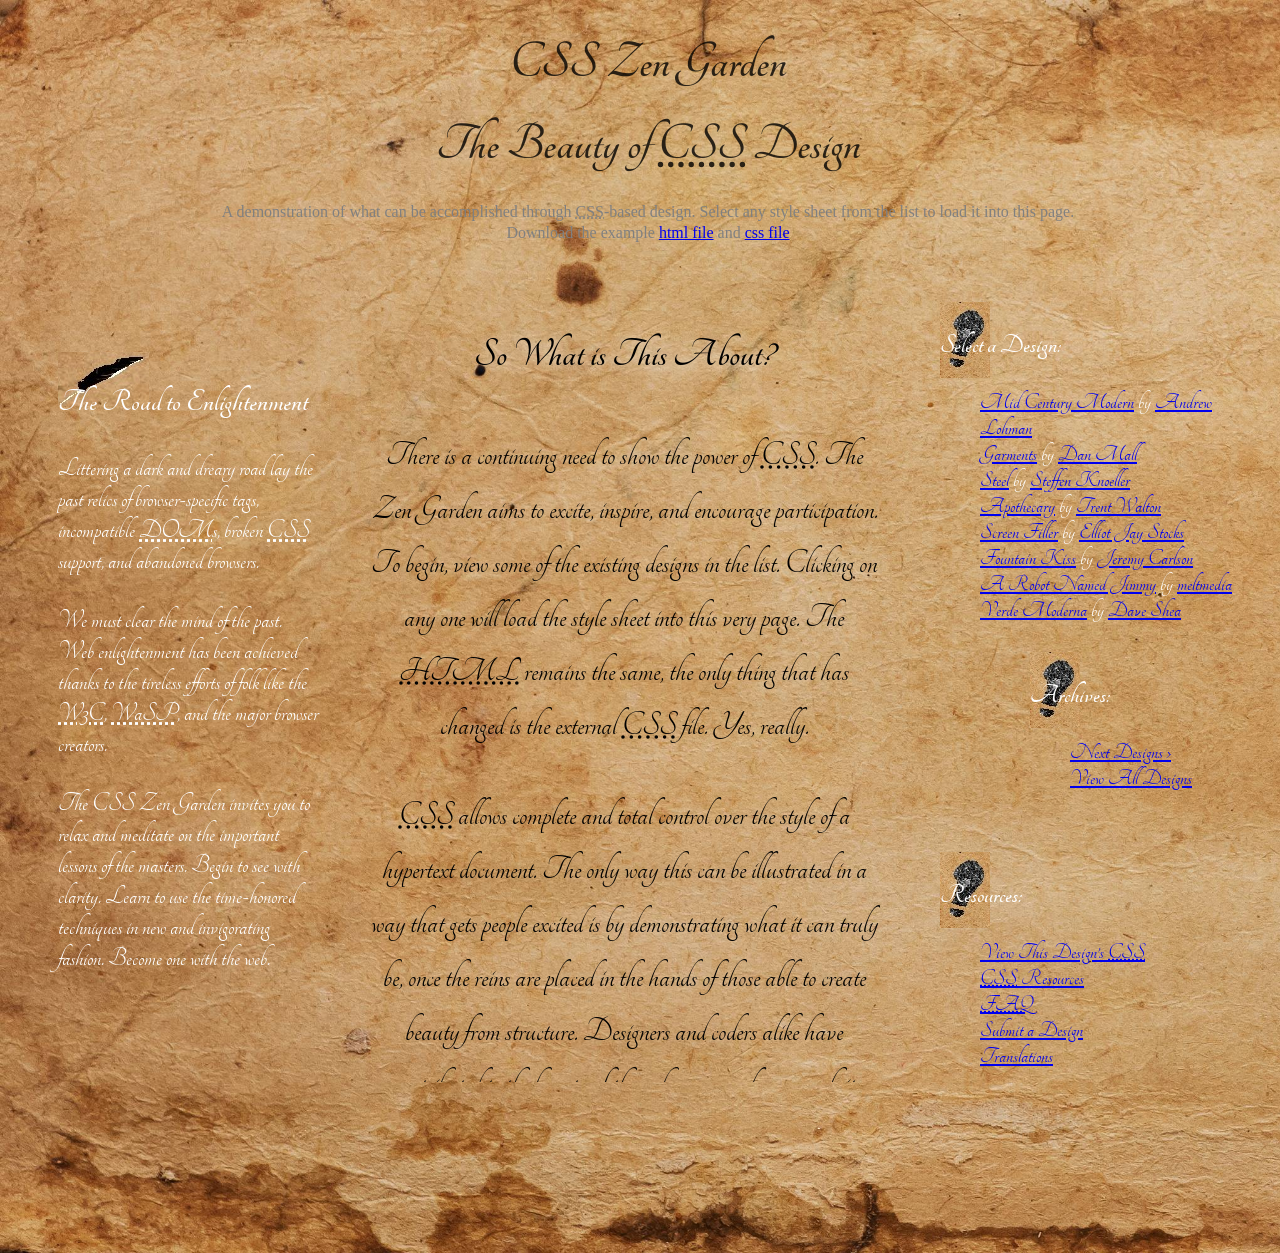
<file: css_zen_garden/index.html>
<!DOCTYPE html>
<html lang="en">
<head>
	<meta charset="utf-8">
	<title>CSS Zen Garden: The Beauty of CSS Design</title>

	<link rel="stylesheet" media="screen" href="styles/style.css">
	<link rel="alternate" type="application/rss+xml" title="RSS" href="http://www.csszengarden.com/zengarden.xml">

	<meta name="viewport" content="width=device-width, initial-scale=1.0">
	<meta name="author" content="Dave Shea">
	<meta name="description" content="A demonstration of what can be accomplished visually through CSS-based design.">
	<meta name="robots" content="all">


	<!--[if lt IE 9]>
	<script src="script/html5shiv.js"></script>
	<![endif]-->
</head>

<!--



	View source is a feature, not a bug. Thanks for your curiosity and
	interest in participating!

	Here are the submission guidelines for the new and improved csszengarden.com:

	- CSS3? Of course! Prefix for ALL browsers where necessary.
	- go responsive; test your layout at multiple screen sizes.
	- your browser testing baseline: IE9+, recent Chrome/Firefox/Safari, and iOS/Android
	- Graceful degradation is acceptable, and in fact highly encouraged.
	- use classes for styling. Don't use ids.
	- web fonts are cool, just make sure you have a license to share the files. Hosted 
	  services that are applied via the CSS file (ie. Google Fonts) will work fine, but
	  most that require custom HTML won't. TypeKit is supported, see the readme on this
	  page for usage instructions: https://github.com/mezzoblue/csszengarden.com/

	And a few tips on building your CSS file:

	- use :first-child, :last-child and :nth-child to get at non-classed elements
	- use ::before and ::after to create pseudo-elements for extra styling
	- use multiple background images to apply as many as you need to any element
	- use the Kellum Method for image replacement, if still needed. http://goo.gl/GXxdI
	- don't rely on the extra divs at the bottom. Use ::before and ::after instead.

		
-->

<body id="css-zen-garden">
<div class="page-wrapper">

	<section class="intro" id="zen-intro">
		<header role="banner">
			<h1>CSS Zen Garden</h1>
			<h2>The Beauty of <abbr title="Cascading Style Sheets">CSS</abbr> Design</h2>
		</header>

		<div class="summary" id="zen-summary" role="article">
			<p>A demonstration of what can be accomplished through <abbr title="Cascading Style Sheets">CSS</abbr>-based design. Select any style sheet from the list to load it into this page.</p>
			<p>Download the example <a href="/examples/index" title="This page's source HTML code, not to be modified.">html file</a> and <a href="/examples/style.css" title="This page's sample CSS, the file you may modify.">css file</a></p>
		</div>

		<div class="preamble" id="zen-preamble" role="article">
			<h3>The Road to Enlightenment</h3>
			<p>Littering a dark and dreary road lay the past relics of browser-specific tags, incompatible <abbr title="Document Object Model">DOM</abbr>s, broken <abbr title="Cascading Style Sheets">CSS</abbr> support, and abandoned browsers.</p>
			<p>We must clear the mind of the past. Web enlightenment has been achieved thanks to the tireless efforts of folk like the <abbr title="World Wide Web Consortium">W3C</abbr>, <abbr title="Web Standards Project">WaSP</abbr>, and the major browser creators.</p>
			<p>The CSS Zen Garden invites you to relax and meditate on the important lessons of the masters. Begin to see with clarity. Learn to use the time-honored techniques in new and invigorating fashion. Become one with the web.</p>
		</div>
	</section>

	<div class="main supporting" id="zen-supporting" role="main">
		<div class="explanation" id="zen-explanation" role="article">
			<h3>So What is This About?</h3>
			<p>There is a continuing need to show the power of <abbr title="Cascading Style Sheets">CSS</abbr>. The Zen Garden aims to excite, inspire, and encourage participation. To begin, view some of the existing designs in the list. Clicking on any one will load the style sheet into this very page. The <abbr title="HyperText Markup Language">HTML</abbr> remains the same, the only thing that has changed is the external <abbr title="Cascading Style Sheets">CSS</abbr> file. Yes, really.</p>
			<p><abbr title="Cascading Style Sheets">CSS</abbr> allows complete and total control over the style of a hypertext document. The only way this can be illustrated in a way that gets people excited is by demonstrating what it can truly be, once the reins are placed in the hands of those able to create beauty from structure. Designers and coders alike have contributed to the beauty of the web; we can always push it further.</p>
		</div>

		<div class="participation" id="zen-participation" role="article">
			<h3>Participation</h3>
			<p>Strong visual design has always been our focus. You are modifying this page, so strong <abbr title="Cascading Style Sheets">CSS</abbr> skills are necessary too, but the example files are commented well enough that even <abbr title="Cascading Style Sheets">CSS</abbr> novices can use them as starting points. Please see the <a href="http://www.mezzoblue.com/zengarden/resources/" title="A listing of CSS-related resources"><abbr title="Cascading Style Sheets">CSS</abbr> Resource Guide</a> for advanced tutorials and tips on working with <abbr title="Cascading Style Sheets">CSS</abbr>.</p>
			<p>You may modify the style sheet in any way you wish, but not the <abbr title="HyperText Markup Language">HTML</abbr>. This may seem daunting at first if you&#8217;ve never worked this way before, but follow the listed links to learn more, and use the sample files as a guide.</p>
			<p>Download the sample <a href="/examples/index" title="This page's source HTML code, not to be modified.">HTML</a> and <a href="/examples/style.css" title="This page's sample CSS, the file you may modify.">CSS</a> to work on a copy locally. Once you have completed your masterpiece (and please, don&#8217;t submit half-finished work) upload your <abbr title="Cascading Style Sheets">CSS</abbr> file to a web server under your control. <a href="http://www.mezzoblue.com/zengarden/submit/" title="Use the contact form to send us your CSS file">Send us a link</a> to an archive of that file and all associated assets, and if we choose to use it we will download it and place it on our server.</p>
		</div>

		<div class="benefits" id="zen-benefits" role="article">
			<h3>Benefits</h3>
			<p>Why participate? For recognition, inspiration, and a resource we can all refer to showing people how amazing <abbr title="Cascading Style Sheets">CSS</abbr> really can be. This site serves as equal parts inspiration for those working on the web today, learning tool for those who will be tomorrow, and gallery of future techniques we can all look forward to.</p>
		</div>

		<div class="requirements" id="zen-requirements" role="article">
			<h3>Requirements</h3>
			<p>Where possible, we would like to see mostly <abbr title="Cascading Style Sheets, levels 1 and 2">CSS 1 &amp; 2</abbr> usage. <abbr title="Cascading Style Sheets, levels 3 and 4">CSS 3 &amp; 4</abbr> should be limited to widely-supported elements only, or strong fallbacks should be provided. The CSS Zen Garden is about functional, practical <abbr title="Cascading Style Sheets">CSS</abbr> and not the latest bleeding-edge tricks viewable by 2% of the browsing public. The only real requirement we have is that your <abbr title="Cascading Style Sheets">CSS</abbr> validates.</p>
			<p>Luckily, designing this way shows how well various browsers have implemented <abbr title="Cascading Style Sheets">CSS</abbr> by now. When sticking to the guidelines you should see fairly consistent results across most modern browsers. Due to the sheer number of user agents on the web these days &#8212; especially when you factor in mobile &#8212; pixel-perfect layouts may not be possible across every platform. That&#8217;s okay, but do test in as many as you can. Your design should work in at least IE9+ and the latest Chrome, Firefox, iOS and Android browsers (run by over 90% of the population).</p>
			<p>We ask that you submit original artwork. Please respect copyright laws. Please keep objectionable material to a minimum, and try to incorporate unique and interesting visual themes to your work. We&#8217;re well past the point of needing another garden-related design.</p>
			<p>This is a learning exercise as well as a demonstration. You retain full copyright on your graphics (with limited exceptions, see <a href="http://www.mezzoblue.com/zengarden/submit/guidelines/">submission guidelines</a>), but we ask you release your <abbr title="Cascading Style Sheets">CSS</abbr> under a Creative Commons license identical to the <a href="http://creativecommons.org/licenses/by-nc-sa/3.0/" title="View the Zen Garden's license information.">one on this site</a> so that others may learn from your work.</p>
			<p role="contentinfo">By <a href="http://www.mezzoblue.com/">Dave Shea</a>. Bandwidth graciously donated by <a href="http://www.mediatemple.net/">mediatemple</a>. Now available: <a href="http://www.amazon.com/exec/obidos/ASIN/0321303474/mezzoblue-20/">Zen Garden, the book</a>.</p>
		</div>

		<footer>
			<a href="http://validator.w3.org/check/referer" title="Check the validity of this site&#8217;s HTML" class="zen-validate-html">HTML</a>
			<a href="http://jigsaw.w3.org/css-validator/check/referer" title="Check the validity of this site&#8217;s CSS" class="zen-validate-css">CSS</a>
			<a href="http://creativecommons.org/licenses/by-nc-sa/3.0/" title="View the Creative Commons license of this site: Attribution-NonCommercial-ShareAlike." class="zen-license">CC</a>
			<a href="http://mezzoblue.com/zengarden/faq/#aaa" title="Read about the accessibility of this site" class="zen-accessibility">A11y</a>
			<a href="https://github.com/mezzoblue/csszengarden.com" title="Fork this site on Github" class="zen-github">GH</a>
		</footer>

	</div>


	<aside class="sidebar" role="complementary">
		<div class="wrapper">

			<div class="design-selection" id="design-selection">
				<h3 class="select">Select a Design:</h3>
				<nav role="navigation">
					<ul>
					<li>
						<a href="/221/" class="design-name">Mid Century Modern</a> by						<a href="http://andrewlohman.com/" class="designer-name">Andrew Lohman</a>
					</li>					<li>
						<a href="/220/" class="design-name">Garments</a> by						<a href="http://danielmall.com/" class="designer-name">Dan Mall</a>
					</li>					<li>
						<a href="/219/" class="design-name">Steel</a> by						<a href="http://steffen-knoeller.de" class="designer-name">Steffen Knoeller</a>
					</li>					<li>
						<a href="/218/" class="design-name">Apothecary</a> by						<a href="http://trentwalton.com" class="designer-name">Trent Walton</a>
					</li>					<li>
						<a href="/217/" class="design-name">Screen Filler</a> by						<a href="http://elliotjaystocks.com/" class="designer-name">Elliot Jay Stocks</a>
					</li>					<li>
						<a href="/216/" class="design-name">Fountain Kiss</a> by						<a href="http://jeremycarlson.com" class="designer-name">Jeremy Carlson</a>
					</li>					<li>
						<a href="/215/" class="design-name">A Robot Named Jimmy</a> by						<a href="http://meltmedia.com/" class="designer-name">meltmedia</a>
					</li>					<li>
						<a href="/214/" class="design-name">Verde Moderna</a> by						<a href="http://www.mezzoblue.com/" class="designer-name">Dave Shea</a>
					</li>					</ul>
				</nav>
			</div>

			<div class="design-archives" id="design-archives">
				<h3 class="archives">Archives:</h3>
				<nav role="navigation">
					<ul>
						<li class="next">
							<a href="/214/page1">
								Next Designs <span class="indicator">&rsaquo;</span>
							</a>
						</li>
						<li class="viewall">
							<a href="http://www.mezzoblue.com/zengarden/alldesigns/" title="View every submission to the Zen Garden.">
								View All Designs							</a>
						</li>
					</ul>
				</nav>
			</div>

			<div class="zen-resources" id="zen-resources">
				<h3 class="resources">Resources:</h3>
				<ul>
					<li class="view-css">
						<a href="style.css" title="View the source CSS file of the currently-viewed design.">
							View This Design&#8217;s <abbr title="Cascading Style Sheets">CSS</abbr>						</a>
					</li>
					<li class="css-resources">
						<a href="http://www.mezzoblue.com/zengarden/resources/" title="Links to great sites with information on using CSS.">
							<abbr title="Cascading Style Sheets">CSS</abbr> Resources						</a>
					</li>
					<li class="zen-faq">
						<a href="http://www.mezzoblue.com/zengarden/faq/" title="A list of Frequently Asked Questions about the Zen Garden.">
							<abbr title="Frequently Asked Questions">FAQ</abbr>						</a>
					</li>
					<li class="zen-submit">
						<a href="http://www.mezzoblue.com/zengarden/submit/" title="Send in your own CSS file.">
							Submit a Design						</a>
					</li>
					<li class="zen-translations">
						<a href="http://www.mezzoblue.com/zengarden/translations/" title="View translated versions of this page.">
							Translations						</a>
					</li>
				</ul>
			</div>
		</div>
	</aside>


</div>

<!--

	These superfluous divs/spans were originally provided as catch-alls to add extra imagery.
	These days we have full ::before and ::after support, favour using those instead.
	These only remain for historical design compatibility. They might go away one day.
		
-->
<div class="extra1" role="presentation"></div><div class="extra2" role="presentation"></div><div class="extra3" role="presentation"></div>
<div class="extra4" role="presentation"></div><div class="extra5" role="presentation"></div><div class="extra6" role="presentation"></div>

</body>
</html>
</file>
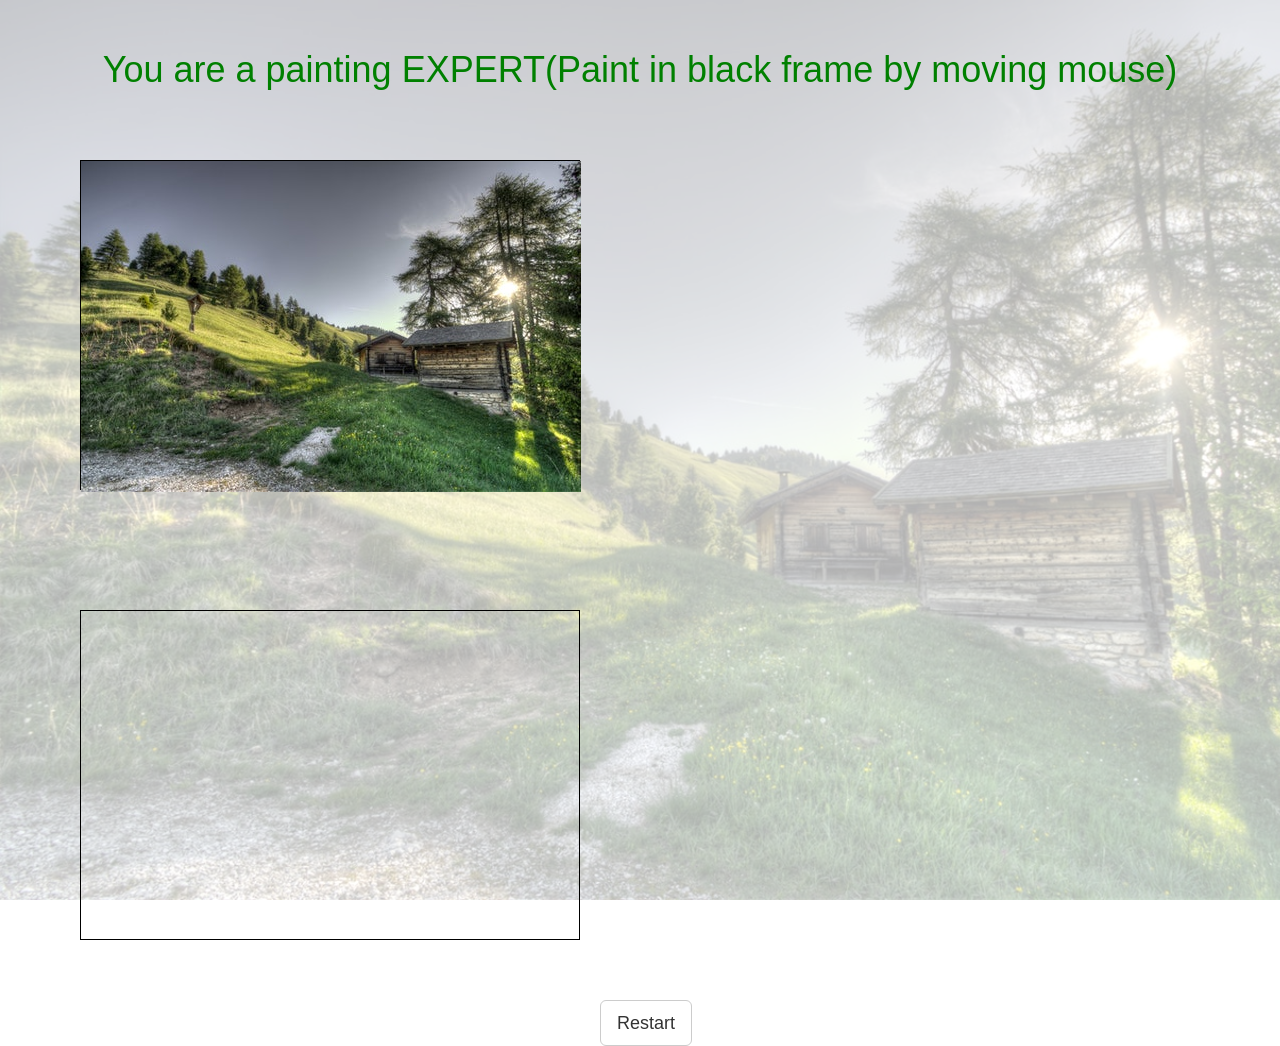
<file: painting_expert/index.html>
<!DOCTYPE html>
<html lang="en">

<head>
    <mata charset="utf-8" />
    <title>Painting Expert</title>
    <link rel="stylesheet" href="style/bootstrap.min.css">
    <link rel="stylesheet" href="style/style.css" />
</head>

<body>
    <div id="backgroung-img"></div>
    <h1>You are a painting EXPERT(Paint in black frame by moving mouse)</h1>
    <div class="img-box"><img id="original">
    </div>
    <div class="img-box">
        <canvas id="copy"></canvas>
    </div>
    <div id="restartBtn">
        <button class="btn btn-default btn-lg">Restart</button>
    </div>
    <script src="js/script.js"></script>
</body>

</html>
</file>
<file: css_zen_garden/styles/style.css>
/* css Zen Garden default style v1.02 */


/* css released under Creative Commons License - http://creativecommons.org/licenses/by-nc-sa/1.0/  */


/* This file based on 'Tranquille' by Dave Shea */


/* You may use this file as a foundation for any new work, but you may find it easier to start from scratch. */


/* Not all elements are defined in this file, so you'll most likely want to refer to the xhtml as well. */


/* Your images should be linked as if the CSS file sits in the same folder as the images. ie. no paths. */


/* basic elements */

@import url(https://fonts.googleapis.com/css?family=Tangerine);

body {
    background: url('../source/background.jpg') no-repeat;
    width: 100%;
    height: 1200px;
    color: white;
    font-family: "Tangerine", Georgia, Serif;
    background-color: white;
    background-size: cover;
}

[role="banner"] {
    text-align: center;
    font-size: 36px;
    line-height: 0.7;
    font-family: 'Tangerine', cursive;
    opacity: 0.8;
    -webkit-animation-name: example;
    /* Safari 4.0 - 8.0 */
    -webkit-animation-duration: 8s;
    /* Safari 4.0 - 8.0 */
    color: black;
}


@-webkit-keyframes example {
    0% {
        opacity: 0;
        color: #ffffff;
    }
    10% {
        opacity: 0.1;
        color: #e6e6e6;
    }
    20% {
        opacity: 0.2;
        color: #cccccc;
    }
    30% {
        opacity: 0.3;
        color: #b3b3b3;
    }
    40% {
        opacity: 0.4;
        color: #999999;
    }
    60% {
        opacity: 0.6;
        color: #666666;
    }
    70% {
        opacity: 0.7;
        color: #4d4d4d;
    }
    80% {
        opacity: 0.8;
        color: #333333;
    }
    90% {
        opacity: 0.9;
        color: #1a1a1a;
    }
    100% {
        opacity: 1;
        color: #000000;
    }
}


div ul {
    list-style: none;
}



.summary {
    text-align: center;
    line-height: 0.3;
    font-family: 'Times New Roman', cursive;
    color: gray;
}

.preamble:hover {
    -webkit-animation-name: run;
    -webkit-animation-duration: 4s;
}

.preamble{
    background: url('../source/pen.jpg') no-repeat;
    width: 260px;
    height: 400px;
    color: white;
    margin: 100px 0px 0px 50px;
    float: left;
    font-size: 28px;
}

@-webkit-keyframes run {
    0%   {background-position:10% 0%;}
    25%  {background-position:30% 0%;}
    50%  {background-position:50% 0%;}
    75%  {background-position:70% 0%;}
    100% {background-position:90% 0%;}
}

.design-selection,
.zen-resources,
.design-archives {
    background: url('../source/footprint.jpg') no-repeat;
    color: white;
    float: left;
    font-size: 24px;
    margin: 50px 10px;
}

.design-selection,
.zen-resources {
    width: 300px;
    height: 250px;
}

.design-archives {
    width: 200px;
    height: 100px;
    margin: 50px 10px 50px 100px;
}

.main {
    width: 40%;
    height: 800px;
    color: #000000;
    padding: -10px 20px;
    margin: 30px 50px;
    overflow: auto;
    text-align: center;
    font-size: 36px;
    font-family: 'Tangerine', cursive;
    line-height: 1.5;
    float: left;
}

.main h3 {
    text-shadow: 2px 2px 12px white;
}

.main::-webkit-scrollbar {
    width: 0px;
    background: transparent;
}

@media screen and (min-width: 992px) {}

@media (max-width: 991px) and (min-width: 768px) {}

@media (max-width: 767px) and (min-width: 432px) {}

@media (max-width: 431px) {}
</file>
<file: painting_expert/style/style.css>
h1 {
    margin-top: 50px;
    text-align: center;
    color: green;
}

div {
    float: left;
    margin: 60px 80px;
}

#backgroung-img {
    background-image: url('../source/background.jpg');
    position: absolute;
    z-index: -1;
    width: 100%;
    height: 100%;
    margin: 0;
    padding: 0;
    left: 0px;
    top: 0px;
    opacity: 0.3;
    background-repeat: no-repeat;
    background-size: cover;
}


#copy:hover {
    cursor: url('../source/brush.jpg'), pointer;
}

#restartBtn {
    margin: 0px 600px;
    text-align: center;
}

.img-box {
    width: 500px;
    height: 330px;
    border: 1px solid black;
}
</file>
